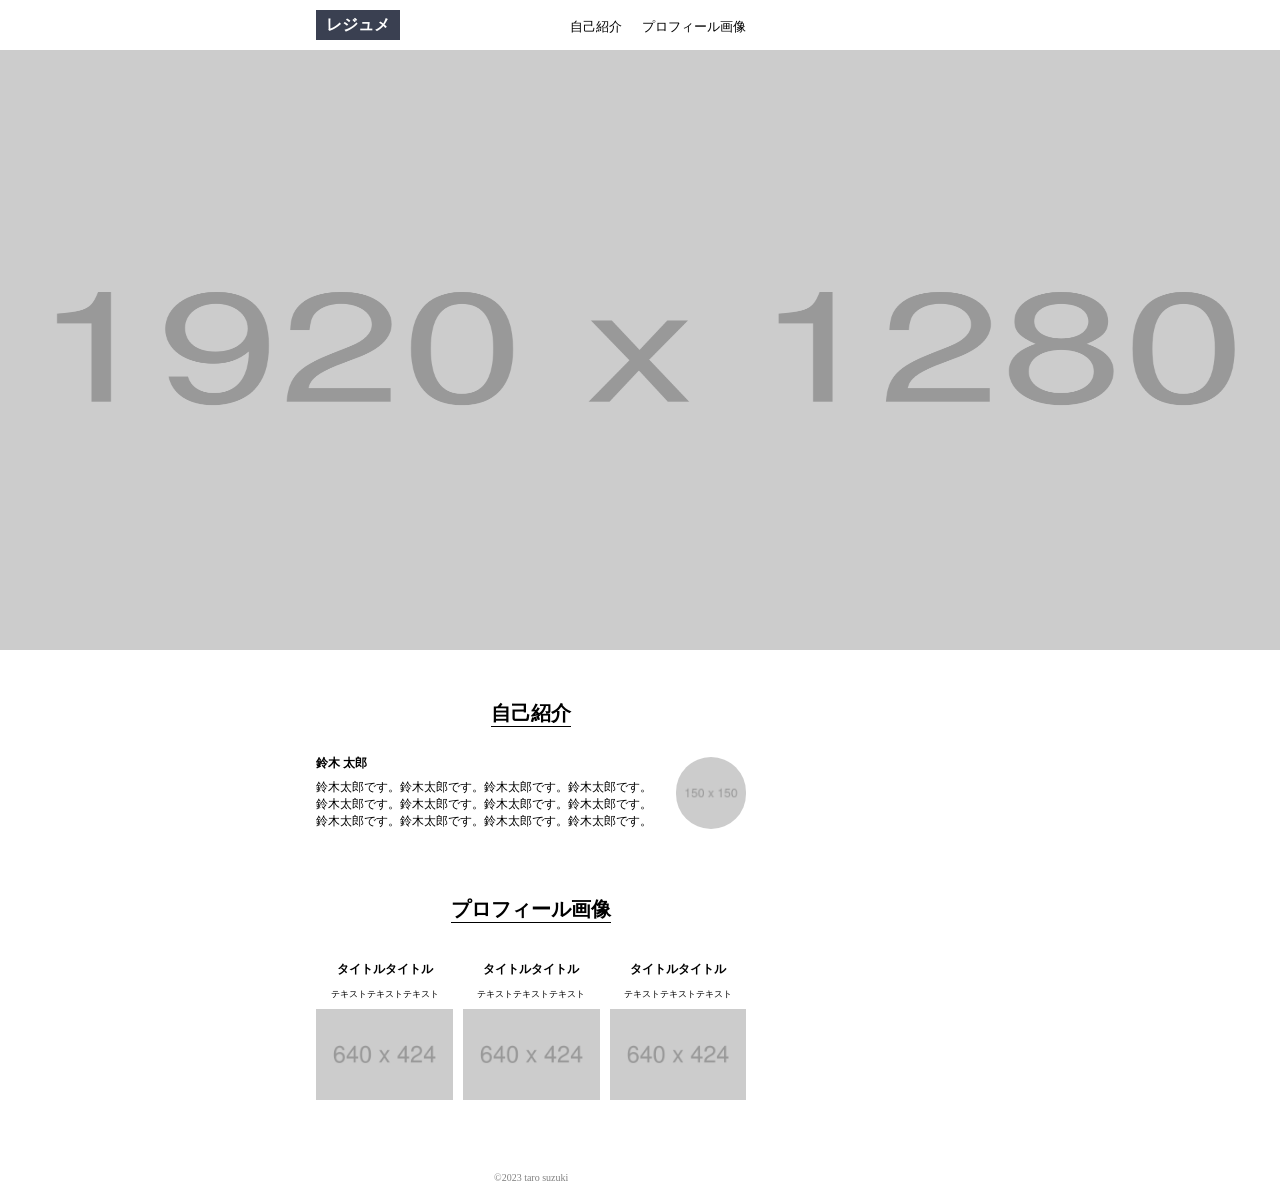
<file: index.html>
<!DOCTYPE html>
<html lang="en">
  <head>
    <meta charset="UTF-8" />
    <meta name="viewport" content="width=device-width, initial-scale=1.0" />
    <title>HC 1st assignment</title>
    <link rel="stylesheet" href="stylesheet.css" />
    <link rel="stylesheet" href="reset.css" />
  </head>
  <body>
    <header class="header">
      <div class="container">
        <div class="header-content">
          <h3>レジュメ</h3>
          <ul>
            <li>自己紹介</li>
            <li>プロフィール画像</li>
          </ul>
        </div>
      </div>
    </header>
    <img class="mainvisual" src="img/1920x1280.png" alt="1920 x 1280" />
    <div class="container">
      <section class="profile">
        <h1>自己紹介</h1>
        <div class="profile-flex">
          <div class="profile-content">
            <p class="profile-name">鈴木 太郎</p>
            <p class="profile-text">
              鈴木太郎です。鈴木太郎です。鈴木太郎です。鈴木太郎です。
              鈴木太郎です。鈴木太郎です。鈴木太郎です。鈴木太郎です。
              鈴木太郎です。鈴木太郎です。鈴木太郎です。鈴木太郎です。
            </p>
          </div>
          <img src="img/150x150.png" alt="150x150" />
        </div>
      </section>
      <section class="profile-image">
        <h1>プロフィール画像</h1>
        <div class="profile-images">
          <div class="image">
            <p class="title">タイトルタイトル</p>
            <p class="text">テキストテキストテキスト</p>
            <img src="img/640x424.png" alt="640x424" />
          </div>
          <div class="image">
            <p class="title">タイトルタイトル</p>
            <p class="text">テキストテキストテキスト</p>
            <img src="img/640x424.png" alt="640x424" />
          </div>
          <div class="image">
            <p class="title">タイトルタイトル</p>
            <p class="text">テキストテキストテキスト</p>
            <img src="img/640x424.png" alt="640x424" />
          </div>
        </div>
      </section>
      <footer class="footer">©︎2023 taro suzuki</footer>
    </div>
  </body>
</html>
</file>
<file: stylesheet.css>
.container {
  width: 100vw;
  padding: 0 4%;
}

.header {
}

.header .header-content {
  width: 300px;
  display: flex;
  justify-content: space-between;
  margin: 0 auto;
}

.header h3 {
  background-color: #3a4051;
  color: #fff;
  padding: 7px;
  width: 70px;
  margin-top: 10px;
  margin-bottom: 10px;
  text-align: center;
}

.header ul {
  display: flex;
  list-style-type: none;
  gap: 20px;
  margin-top: 20px;
}

.header ul li {
  font-size: 13px;
}

.mainvisual {
  height: 600px;
  width: 100%;
  margin-bottom: 50px;
}

.profile {
  width: 300px;
  text-align: center;
  margin: 0 auto;
  margin-bottom: 70px;
}

.profile h1 {
  border-bottom: 1px solid #000;
  padding-bottom: 3px;
  font-weight: 10w;
  display: inline-block;
  margin-bottom: 30px;
  font-size: 20px;
}
.profile .profile-name {
  font-size: 12px;
  font-weight: bold;
  margin-bottom: 20px;
}

.profile .profile-text {
  font-size: 12px;
  text-align: left;
}

.profile img {
  width: 80px;
  border-radius: 100px;
}

.profile-image {
  width: 300px;
  margin: 0 auto;
  text-align: center;
}

.profile-image h1 {
  border-bottom: 1px solid #000;
  padding-bottom: 3px;
  display: inline-block;
  margin-bottom: 40px;
  font-size: 20px;
}

.profile-images .image {
  width: 300px;
  margin-bottom: 20px;
}

.profile-images .image .title {
  font-weight: bold;
  margin-bottom: 15px;
}

.profile-images .image img {
  width: 100%;
  margin-top: 10px;
}

.footer {
  text-align: center;
  text-align: center;
  font-size: 10px;

  color: grey;
}

/* 600px 以上の設定 */
@media screen and (min-width: 600px) {
  .container {
    width: 960px;
    padding: 0 4%;
  }
  .header .header-content {
    width: 430px;
    margin: 0 auto;
  }
  .profile {
    margin-bottom: 30px;
    width: 430px;
  }

  .profile-content {
  }

  .profile .profile-flex {
    display: flex;
    text-align: left;
    gap: 10px;
  }
  .profile .profile-name {
    padding-bottom: 10px;
    margin-bottom: 0;
  }
  .profile .profile-text {
    line-height: 1.4;
  }
  .profile img {
    width: 70px;
  }
  .profile-image {
    width: 430px;
    margin: 70px auto 50px auto;
  }

  .profile-images {
    width: 430px;
    display: flex;
    gap: 10px;
    margin: 0 auto;
  }

  .profile-images .image .title {
    font-size: 12px;
  }

  .profile-images .image .text {
    font-size: 9px;
  }

  .footer {
    margin-left: 0;
    margin-right: 0;
    text-align: center;
  }
}
</file>
